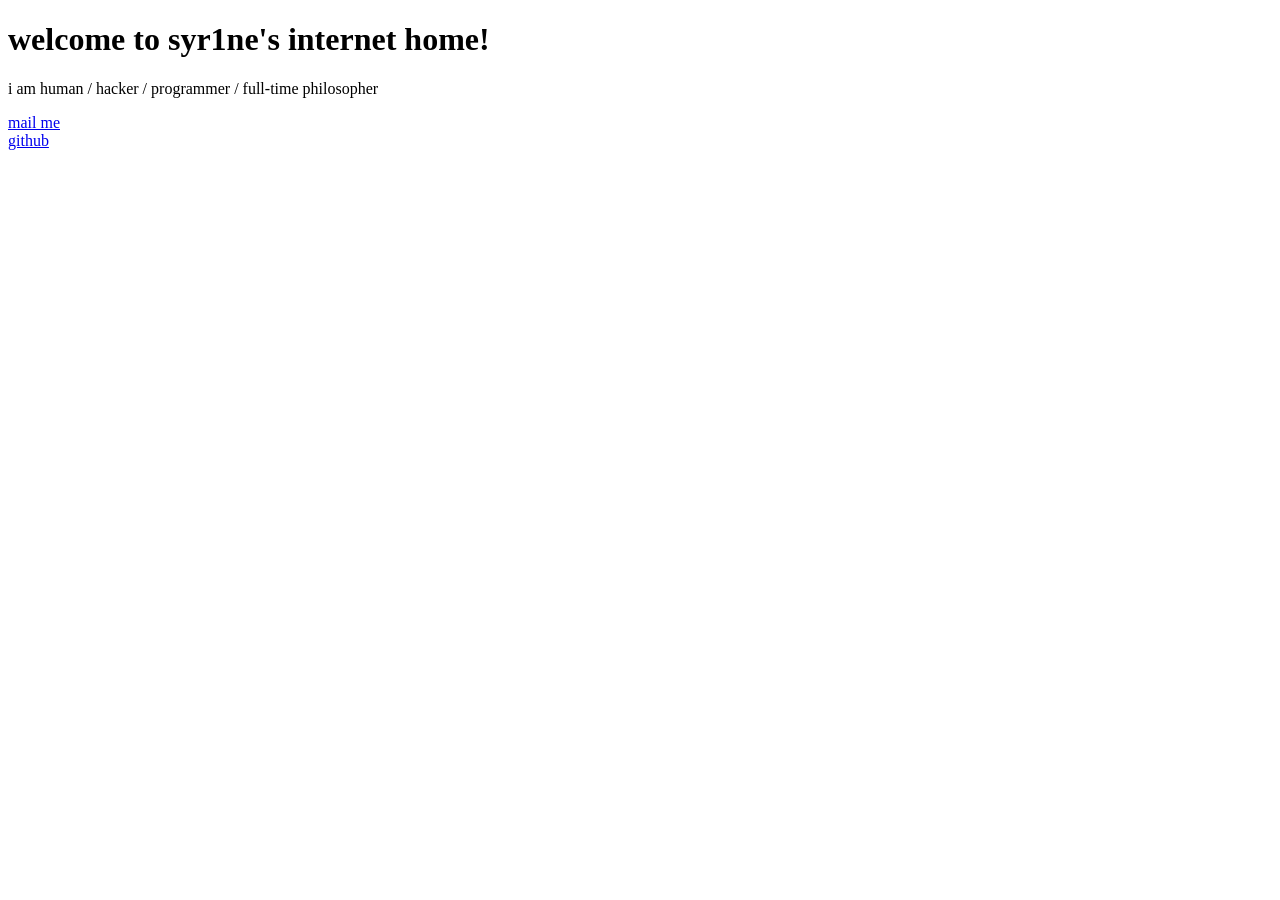
<file: index.html>
<!DOCTYPE html>
<html lang="en">
<head>
    <meta charset="UTF-8">
    <meta name="viewport" content="width=device-width, initial-scale=1.0">
    <title>syr1ne</title>
</head>
<body>
    <h1>welcome to syr1ne's internet home!</h1>
    <p>i am human / hacker / programmer / full-time philosopher</p>
    <a href="mailto:syr1ne@proton.me">mail me</a>
    <br>
    <a href="https://github.com/syr1ne">github</a>
</body>
</html>
</file>
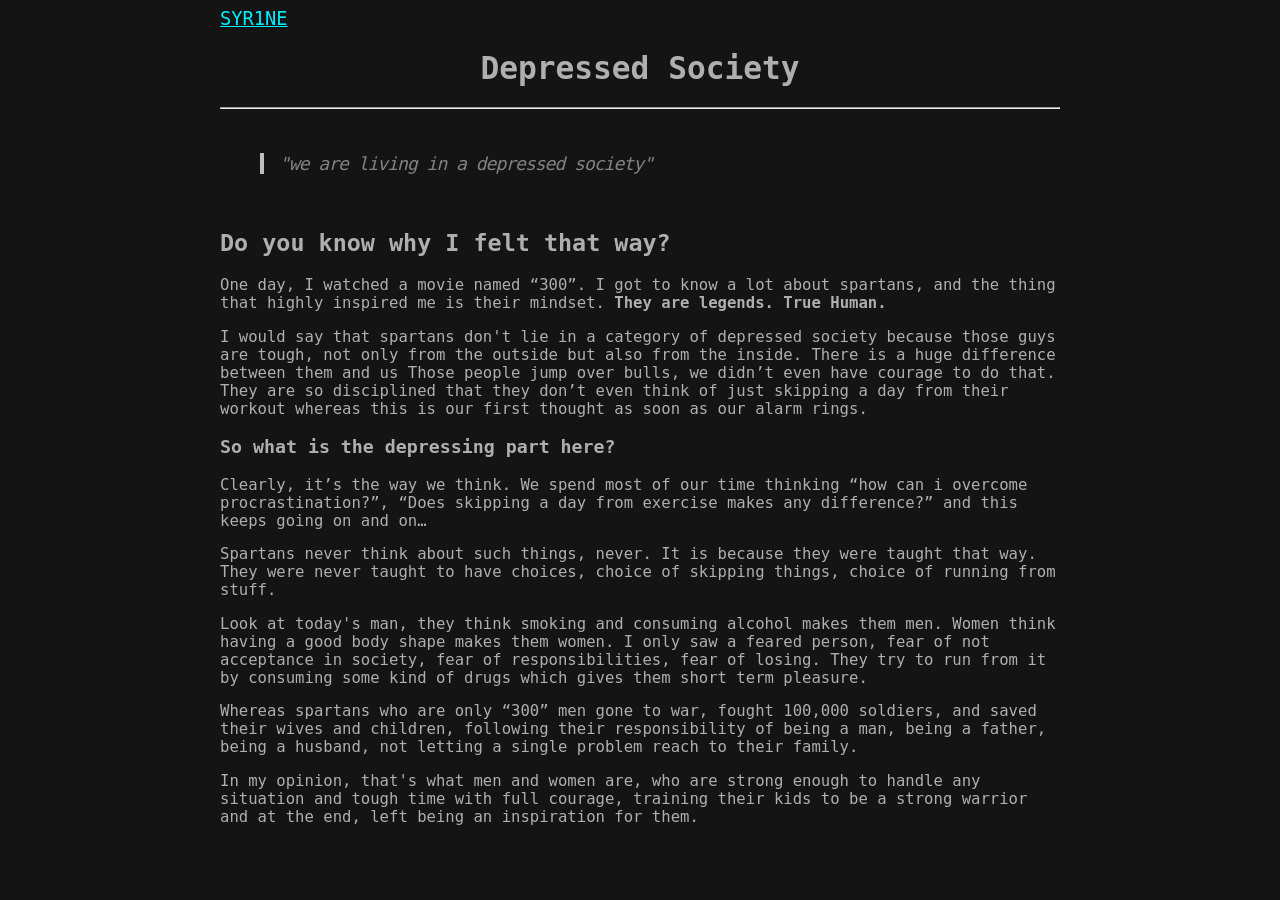
<file: blogs/depressedsociety.html>
<!DOCTYPE html>
<html lang="en">
<head>
    <meta charset="UTF-8">
    <meta name="viewport" content="width=device-width, initial-scale=1.0">
    <title>depressed society</title>
    <link rel="stylesheet" href="blogs.css">
</head>
<body>
    <a style="font-size: larger;" href="/index.html">SYR1NE</a>
    <div>
        <h1 style="text-align: center;">Depressed Society</h1>
        <hr>
        <br>
        <blockquote>"we are living in a depressed society"</blockquote>
        <br>
        <h2>Do you know why I felt that way?</h2>
        <p>One day, I watched a movie named “300”. I got to know a lot about spartans, and the thing that highly inspired me is their mindset. <strong>They are legends. True Human.</strong></p>
        <p>I would say that spartans don't lie in a category of depressed society because those guys are tough, not only from the outside but also from the inside. There is a huge difference between them and us Those people jump over bulls, we didn’t even have courage to do that. They are so disciplined that they don’t even think of just skipping a day from their workout whereas this is our first thought as soon as our alarm rings.</p>
        <h3>So what is the depressing part here?</h3>
        <p>Clearly, it’s the way we think. We spend most of our time thinking “how can i overcome procrastination?”, “Does skipping a day from exercise makes any difference?” and this keeps going on and on…</p>
        <p>Spartans never think about such things, never. It is because they were taught that way. They were never taught to have choices, choice of skipping things, choice of running from stuff.</p>
        <p>Look at today's man, they think smoking and consuming alcohol makes them men. Women think having a good body shape makes them women. I only saw a feared person, fear of not acceptance in society, fear of responsibilities, fear of losing. They try to run from it by consuming some kind of drugs which gives them short term pleasure.</p>
        <p>Whereas spartans who are only “300” men gone to war, fought 100,000 soldiers, and saved their wives and children, following their responsibility of being a man, being a father, being a husband, not letting a single problem reach to their family.</p>
        <p>In my opinion, that's what men and women are, who are strong enough to handle any situation and tough time with full courage, training their kids to be a strong warrior and at the end, left being an inspiration for them.</p>
    </div>
</body>
</html>
</file>
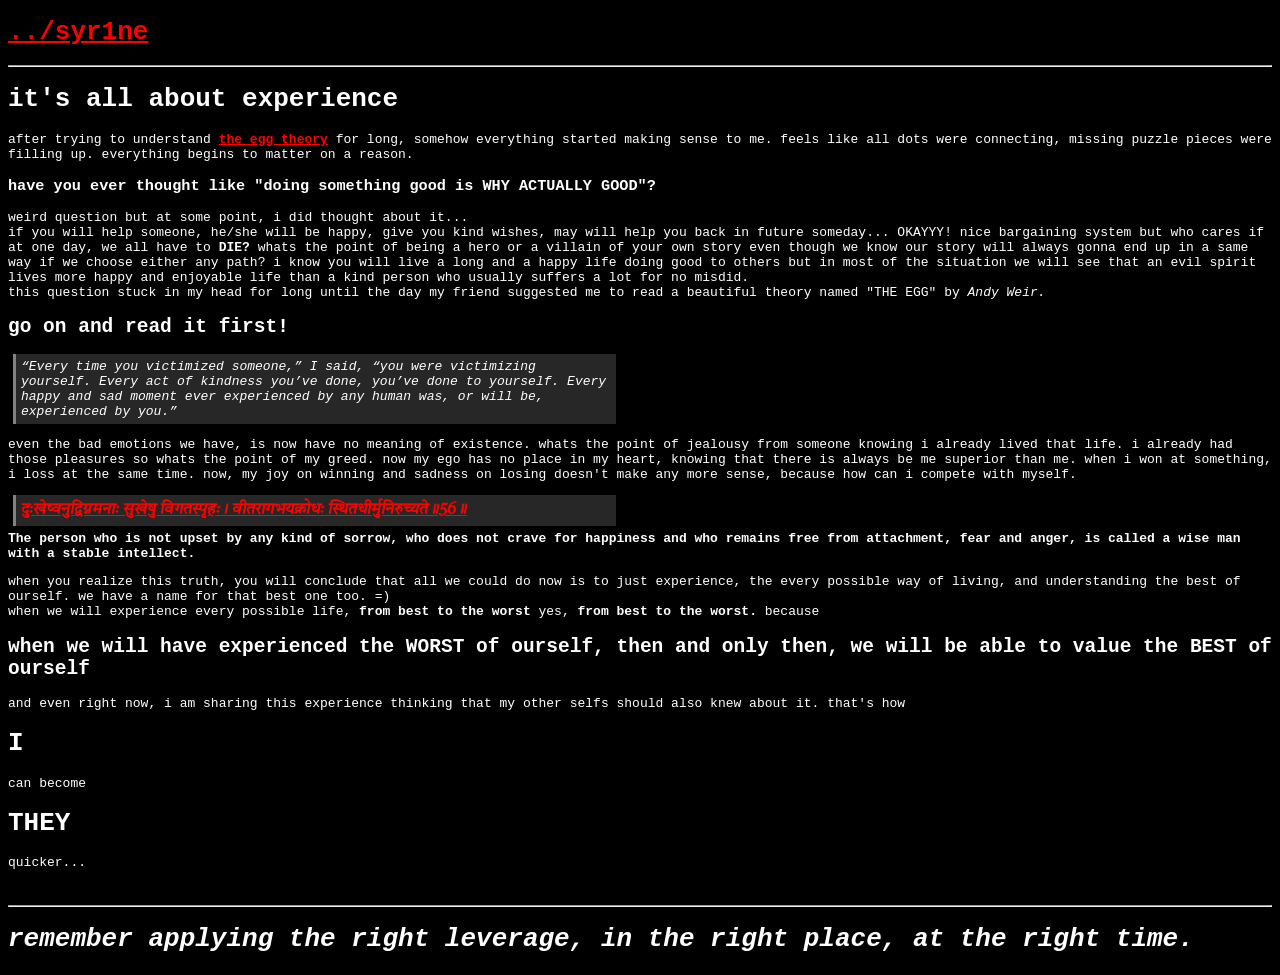
<file: blogs/its_all_about_experience.html>
<!DOCTYPE html>
<html lang="en">
<head>
    <meta charset="UTF-8">
    <meta name="viewport" content="width=device-width, initial-scale=1.0">
    <title>it's all about experience</title>
    <link rel="stylesheet" href="/style.css">
</head>
<body>
    <h1><a href="/">../syr1ne</a></h1>
    <hr>
    <h1>it's all about experience</h1>
    <p>after trying to understand <a href="https://www.galactanet.com/oneoff/theegg_mod.html" target="_blank">the egg theory</a> for long, somehow everything started making sense to me. feels like all dots were connecting, missing puzzle pieces were filling up. everything begins to matter on a reason.</p>
    <h3>have you ever thought like "doing something good is WHY ACTUALLY GOOD"?</h3>
    <p>
        weird question but at some point, i did thought about it...<br>
        if you will help someone, he/she will be happy, give you kind wishes, may will help you back in future someday... OKAYYY! nice bargaining system but who cares if at one day, we all have to <b>DIE?</b> whats the point of being a hero or a villain of your own story even though we know our story will always gonna end up in a same way if we choose either any path? i know you will live a long and a happy life doing good to others but in most of the situation we will see that an evil spirit lives more happy and enjoyable life than a kind person who usually suffers a lot for no misdid.
        <br>
        this question stuck in my head for long until the day my friend suggested me to read a beautiful theory named "THE EGG" by <i>Andy Weir.</i>
    </p>
    <h2>go on and read it first!</h2>
    <blockquote>
        “Every time you victimized someone,” I said, “you were victimizing yourself. Every act of kindness you’ve done, you’ve done to yourself. Every happy and sad moment ever experienced by any human was, or will be, experienced by you.”
    </blockquote>
    <p>
        even the bad emotions we have, is now have no meaning of existence. whats the point of jealousy from someone knowing i already lived that life. i already had those pleasures so whats the point of my greed. now my ego has no place in my heart, knowing that there is always be me superior than me. when i won at something, i loss at the same time. now, my joy on winning and sadness on losing doesn't make any more sense, because how can i compete with myself.
    </p>
    <blockquote class="language_hindi">
        <a href="https://www.holy-bhagavad-gita.org/chapter/2/verse/56/hi" target="_blank">
            दुःखेष्वनुद्विग्नमनाः सुखेषु विगतस्पृहः ।
            वीतरागभयक्रोधः स्थितधीर्मुनिरुच्यते ॥56॥
        </a>
        <br>
    </blockquote>
    <b>The person who is not upset by any kind of sorrow, who does not crave for happiness and who remains free from attachment, fear and anger, is called a wise man with a stable intellect.</b>
    <p>
        when you realize this truth, you will conclude that all we could do now is to just experience, the every possible way of living, and understanding the best of ourself. we have a name for that best one too. =)
        <br>when we will experience every possible life, <b>from best to the worst</b>
        yes, <b>from best to the worst.</b> because <h2>when we will have experienced the WORST of ourself, then and only then, we will be able to value the BEST of ourself</h2>
    </p>
    <p>
        and even right now, i am sharing this experience thinking that my other selfs should also knew about it. that's how <h1>I</h1> can become <h1>THEY</h1> quicker...
    </p>
    <br><hr>
    <h1><i>remember applying the right leverage, in the right place, at the right time.</i></h1>
</body>
</html>
</file>
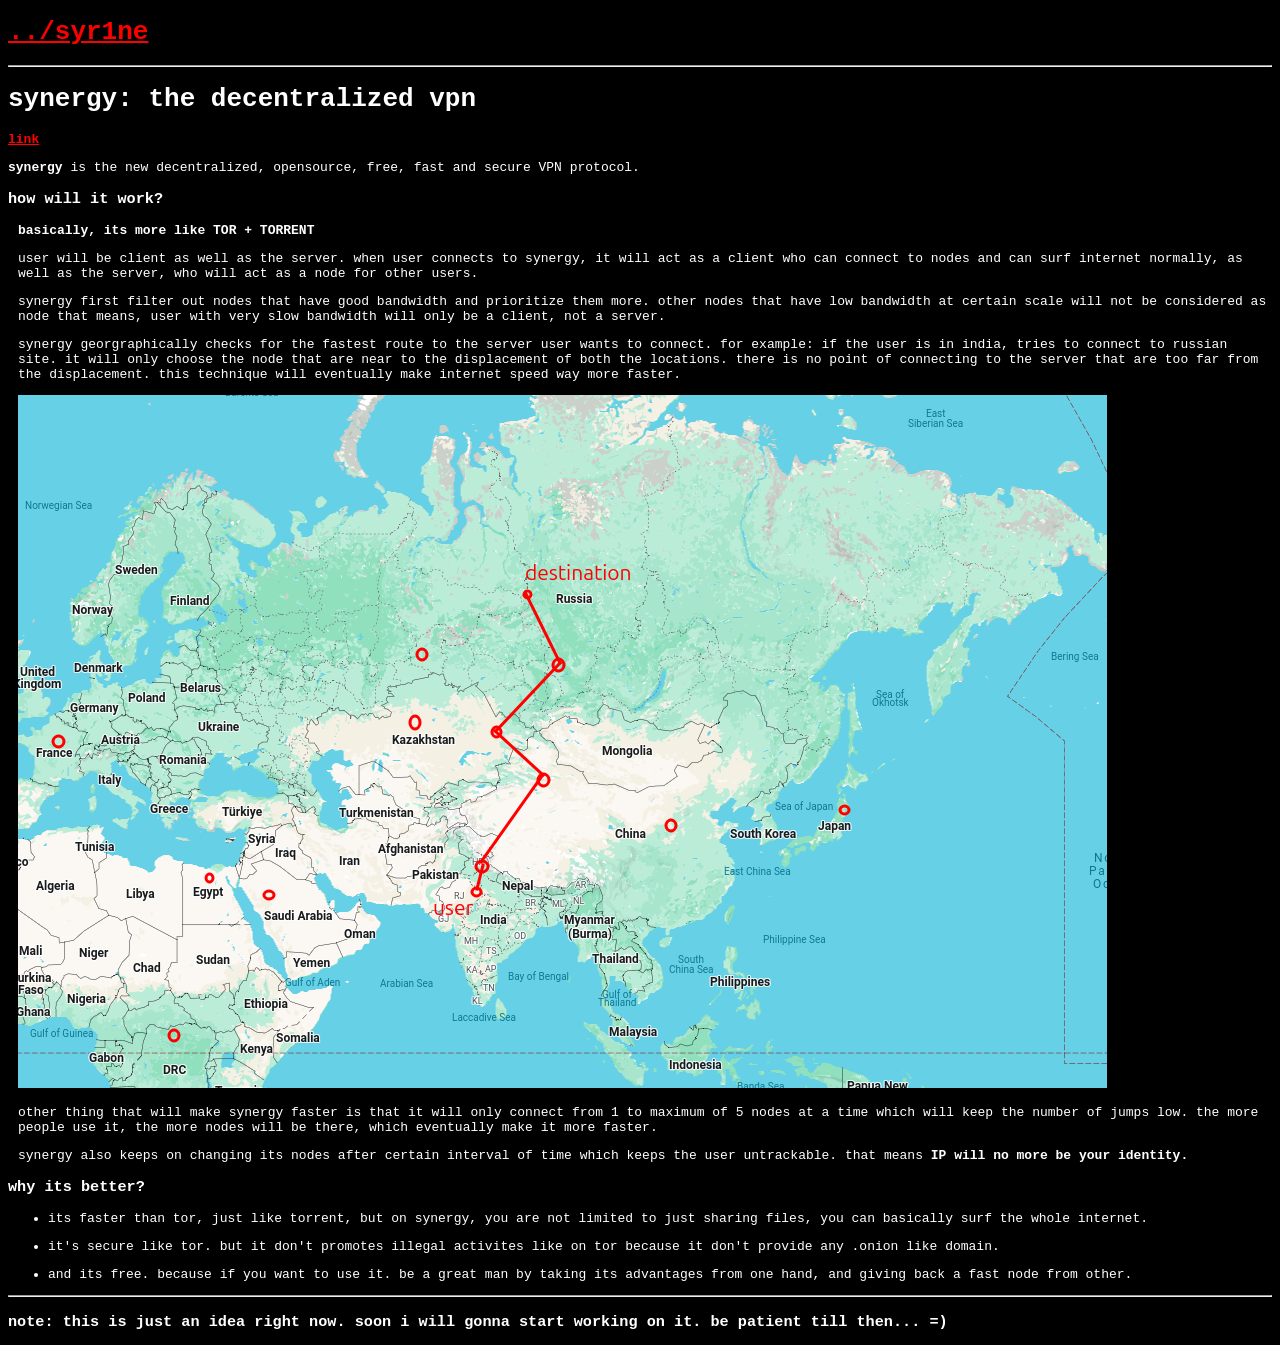
<file: blogs/synergy.html>
<!DOCTYPE html>
<html lang="en">
<head>
    <meta charset="UTF-8">
    <meta name="viewport" content="width=device-width, initial-scale=1.0">
    <title>synergy</title>
    <link rel="stylesheet" href="/style.css">
</head>
<body>
    <h1><a href="/">../syr1ne</a></h1>
    <hr>
    <h1>synergy: the decentralized vpn</h1>
    <a href="https://github.com/syr1ne/synergy" target="_blank">link</a>
    <p><b>synergy</b> is the new decentralized, opensource, free, fast and secure VPN protocol.</p>
    <h3>how will it work?</h3>
    <div>
        <b>basically, its more like TOR + TORRENT</b>
        <p>user will be client as well as the server. when user connects to synergy, it will act as a client who can connect to nodes and can surf internet normally, as well as the server, who will act as a node for other users.</p>
        <p>synergy first filter out nodes that have good bandwidth and prioritize them more. other nodes that have low bandwidth at certain scale will not be considered as node that means, user with very slow bandwidth will only be a client, not a server.</p>
        <p>synergy georgraphically checks for the fastest route to the server user wants to connect. for example: if the user is in india, tries to connect to russian site. it will only choose the node that are near to the displacement of both the locations. there is no point of connecting to the server that are too far from the displacement. this technique will eventually make internet speed way more faster.</p>
        <img src="/images/mapping.png" alt="mapping" onclick="window.open(this.src, '_blank');">
        <p>other thing that will make synergy faster is that it will only connect from 1 to maximum of 5 nodes at a time which will keep the number of jumps low. the more people use it, the more nodes will be there, which eventually make it more faster.</p>
        <p>synergy also keeps on changing its nodes after certain interval of time which keeps the user untrackable. that means <b>IP will no more be your identity.</b></p>
        <p></p>
    </div>
    <h3>why its better?</h3>
    <ul>
        <li>
            <p>its faster than tor, just like torrent, but on synergy, you are not limited to just sharing files, you can basically surf the whole internet.</p>
        </li>
        <li>
            <p>it's secure like tor. but it don't promotes illegal activites like on tor because it don't provide any .onion like domain.</p>
        </li>
        <li>
            <p>and its free. because if you want to use it. be a great man by taking its advantages from one hand, and giving back a fast node from other.</p>
        </li>
    </ul>
    <hr>
    <h3>note: this is just an idea right now. soon i will gonna start working on it. be patient till then... =)</h3>
</body>
</html>
</file>
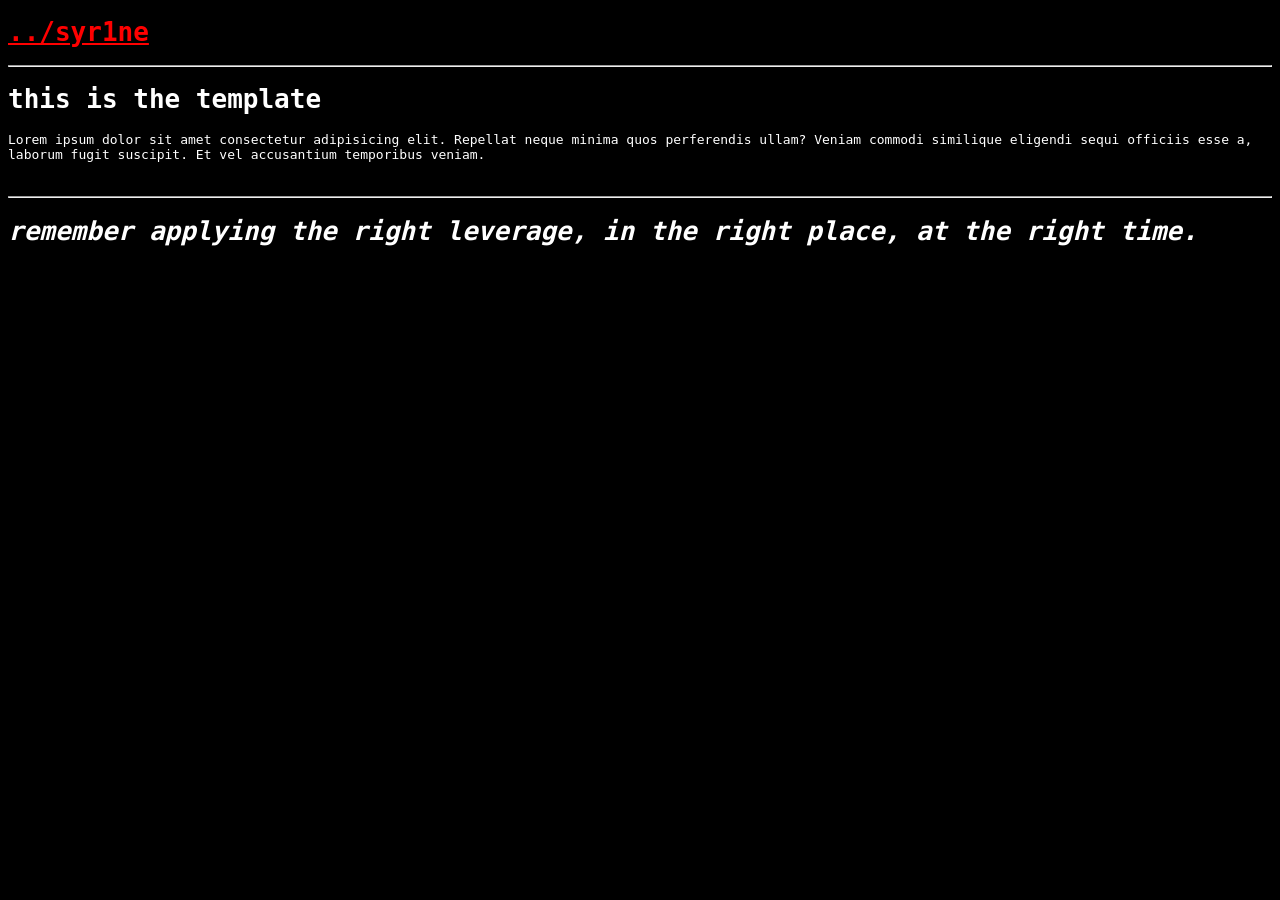
<file: blogs/template.html>
<!DOCTYPE html>
<html lang="en">
<head>
    <meta charset="UTF-8">
    <meta name="viewport" content="width=device-width, initial-scale=1.0">
    <title>Title</title>
    <link rel="stylesheet" href="/style.css">
</head>
<body>
    <h1><a href="/">../syr1ne</a></h1>
    <hr>
    <h1>this is the template</h1>
    <p>Lorem ipsum dolor sit amet consectetur adipisicing elit. Repellat neque minima quos perferendis ullam? Veniam commodi similique eligendi sequi officiis esse a, laborum fugit suscipit. Et vel accusantium temporibus veniam.</p>
    <br><hr>
    <h1><i>remember applying the right leverage, in the right place, at the right time.</i></h1>
</body>
</html>
</file>
<file: blogs/blogs.css>
body{
    background-color: rgb(20, 20, 20);
    color: rgb(175, 175, 175);
    font-family: monospace;
    font-size: larger;
    max-width: calc(900px - (30px * 2));
    margin-right: auto;
    margin-left: auto;
    padding-right: 50px;
    padding-left: 50px;
}

a{
    color: rgb(0, 238, 255);
}

blockquote {
    color: #828282;
    border-left: 4px solid #bebebe;
    padding-left: 15px;
    font-size: 18px;
    letter-spacing: -1px;
    font-style: italic;
}

footer{
    margin-top: 50px;
    bottom: 20px;
}
</file>
<file: style.css>
@import url('https://fonts.googleapis.com/css2?family=Tiro+Devanagari+Hindi:ital@0;1&display=swap');
body{
    color: white;
    background-color: black;
    font-family: monospace;
}

a{
    color: red;
    font-weight: bold;
}

div{
    margin-left: 10px;
}

img{
    max-width: 100vw;
    cursor: pointer;
}

blockquote{
    margin: 5px;
    padding: 5px;
    border-left: 3px solid gray;
    background-color: rgba(128, 128, 128, 0.3);
    font-style: italic;
    width: 95%;
    max-width: 590px;
}

.language_hindi{
    font-family: "Tiro Devanagari Hindi", serif;
}
</file>
